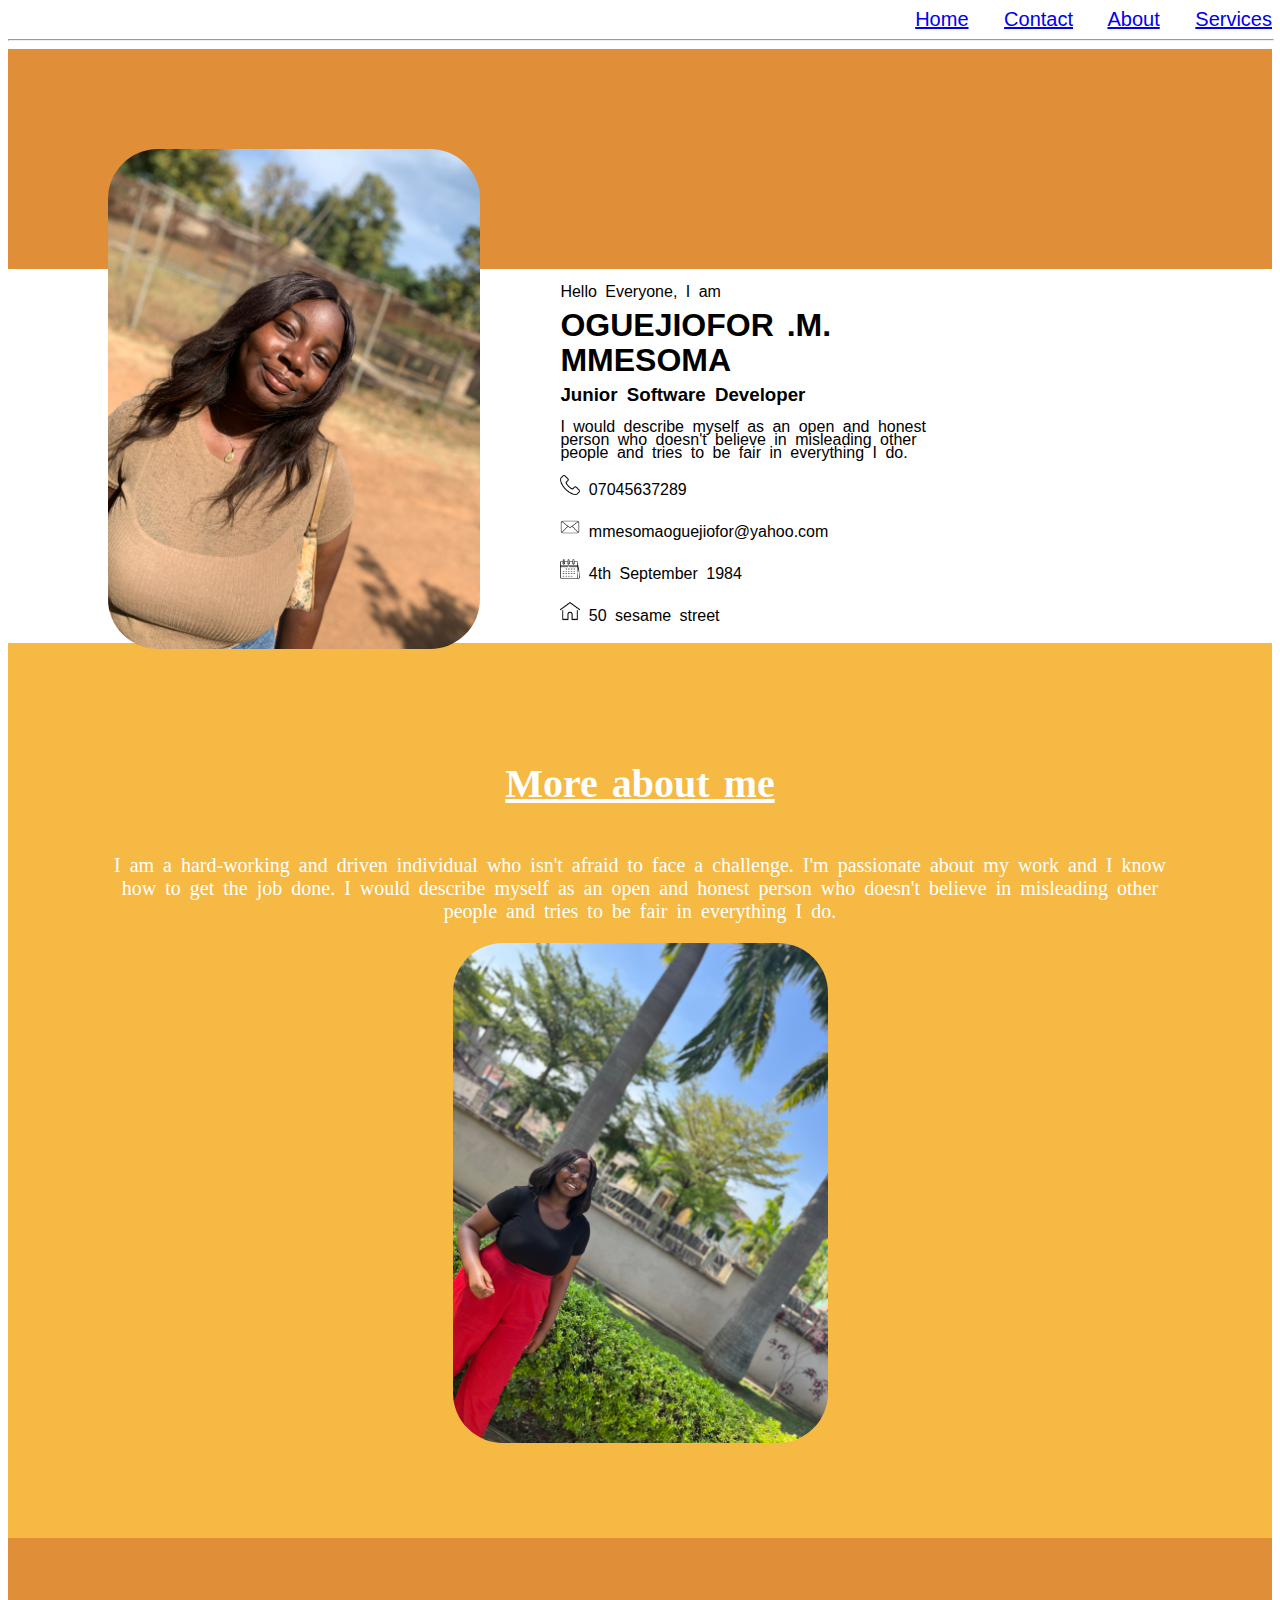
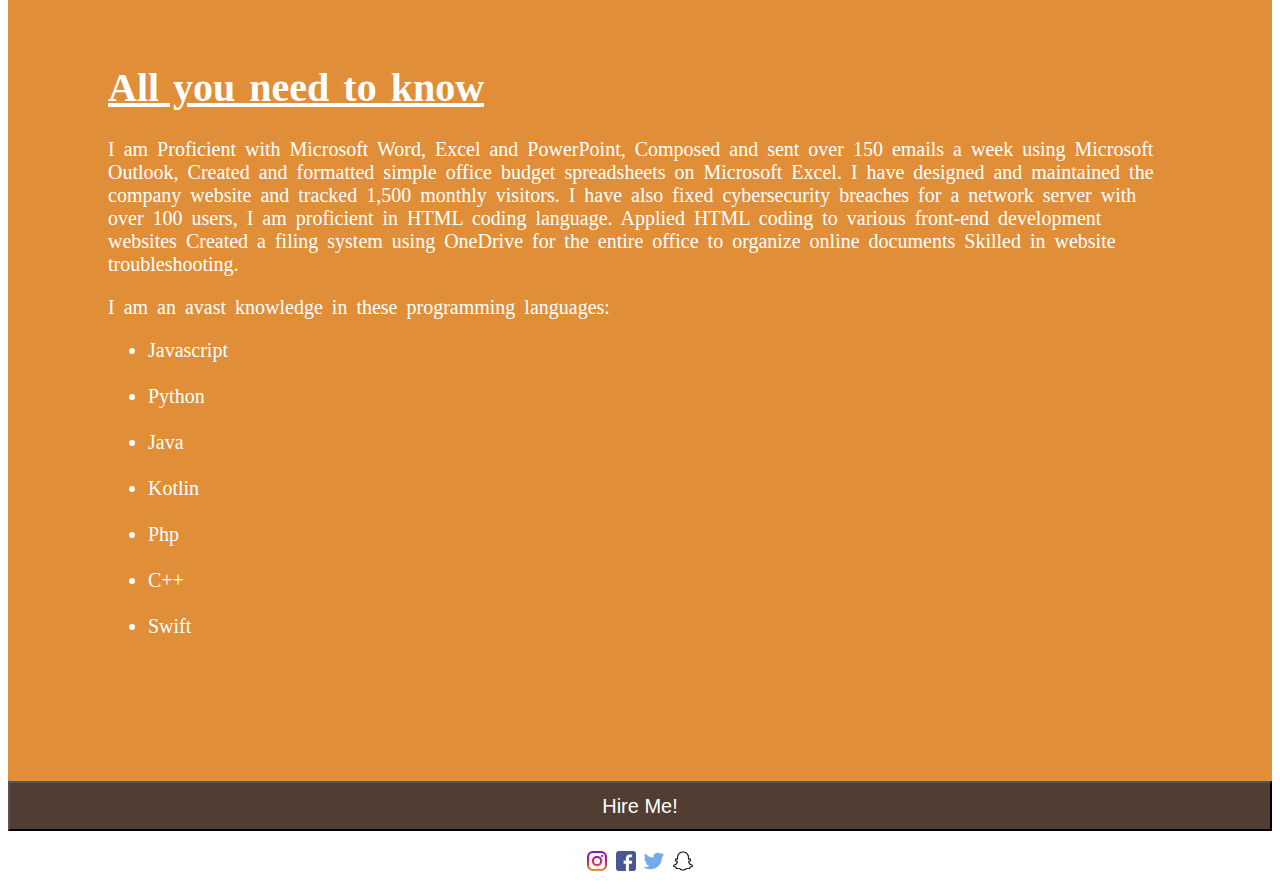
<file: index.html>
<!DOCTYPE html>
<html lang="en">
<head>
    <meta charset="UTF-8">
    <meta http-equiv="X-UA-Compatible" content="IE=edge">
    <meta name="viewport" content="width=device-width, initial-scale=1.0">
    <title>Meet me</title>
    <link rel="stylesheet" href="index.css">
</head>
<body>

    <div class="header">
     <a href="index.html">Home</a>
     <a href="contact.html">Contact</a>
     <a href="about.html">About</a>  <!--will be about my education and where i have worked-->
     <a href="services.html">Services</a> <!--will be about my projects services i can provide and ratings from my clients-->
  
    </div> 
    <hr style="width:100%;">

    <section class="image_text_area">
    <div class="container">
    <div class="box">
    <img src="IMG_6355.JPG" style="width: 35%;  height:500px; float:left; border-radius: 50px; margin-right: 80px; box-shadow:10px;"> 
    </div>
    </div>
    </section>

    <div class="content">
        <p>Hello Everyone, I am</p>
        <h1>OGUEJIOFOR .M.</h1>
        <h1>MMESOMA</h1>
        <h3>Junior Software Developer</h3>
        <p>I would describe myself as an open and honest person who doesn't believe in misleading other people and tries to be fair in everything I do.</p>
       
    </div> 
  <a href=""><img src="telephone.png" style="height: 20px; width: 20px;"></a> 07045637289<br> <br>
  <a href=""><img src="mail.png" style="height: 20px; width: 20px;"></a> mmesomaoguejiofor@yahoo.com <br> <br>
  <a href=""><img src="calendar.png" style="height: 20px; width: 20px;"></a>  4th September 1984 <br> <br>
  <a href=""><img src="home.png" style="height: 20px; width: 20px;"></a> 50 sesame street <br> <br>



 <div class="abtme" style="display: block;">

 <h1 style="text-decoration: underline;">More about me</h1>
 
 <p style="float: right;">
  I am a hard-working and driven individual who isn't afraid to face a challenge. I'm passionate about my work and I know how to get the job done. I would describe myself as an open and honest person who doesn't believe in misleading other people and tries to be fair in everything I do. 
 </p>
 <div class="box2">
  <img src="IMG_4561.JPG" style=" height:500px; border-radius: 50px;  ">
 </div> 
 </div>
  
 <!--<section class="container2">
  <div class="box2" style="float: left; ">
   <img src="coins.png" style="width: 20px; height: 20px;" > <br>
   2.5M
   Total donations
  </div>
  
  <div class="box3"  style="float: left; margin-left: 10px;">
    <img src="folder-management.png" style="width: 20px; height: 20px;"> <br>
    300
    Total projects
   </div>

   <div class="box4"  style="float: left; margin-left:10px;" >
    <img src="people.png" style="width: 20px; height: 20px;"> <br>
    1028
    Total Volunteers
   </div>
</div>
</section>   -->

<div class="skills">
<h1 style="text-decoration: underline;">All you need to know</h1>
I am Proficient with Microsoft Word, Excel and PowerPoint, Composed and sent over 150 emails a week using Microsoft Outlook, Created and formatted simple office budget spreadsheets on Microsoft Excel. I have designed and maintained the company website and tracked 1,500 monthly visitors.
I have also fixed cybersecurity breaches for a network server with over 100 users, 
I am proficient in HTML coding language. Applied HTML coding to various front-end development websites
Created a filing system using OneDrive for the entire office to organize online documents
Skilled in website troubleshooting.
  <p>I am an avast knowledge in these programming languages:</p>
  <ul>
    <li>Javascript</li> <br>
    <li>Python</li> <br>
    <li>Java</li> <br>
    <li>Kotlin</li> <br>
    <li>Php</li> <br>
    <li>C++</li> <br>
    <li>Swift</li> <br>
  </ul>
</div>

<div class="hire">
  <div class="button">
<button onclick="contact.html" style="width: 100%; height: 50px; cursor: pointer;  font-size: 20px; background-color: #513d32ff; color: white;">Hire Me!</button></div>
</div>

<footer>
  <a href=""><img src="instagram.png" style="height: 20px; width: 20px;"></a>
  <a href=""><img src="facebook.png" style="height: 20px; width: 20px;"></a>
  <a href=""><img src="twitter.png" style="height: 20px; width: 20px;"></a>
  <a href=""><img src="snapchat.png" style="height: 20px; width: 20px;"></a>
</footer>
   
</body>
</html>
</file>
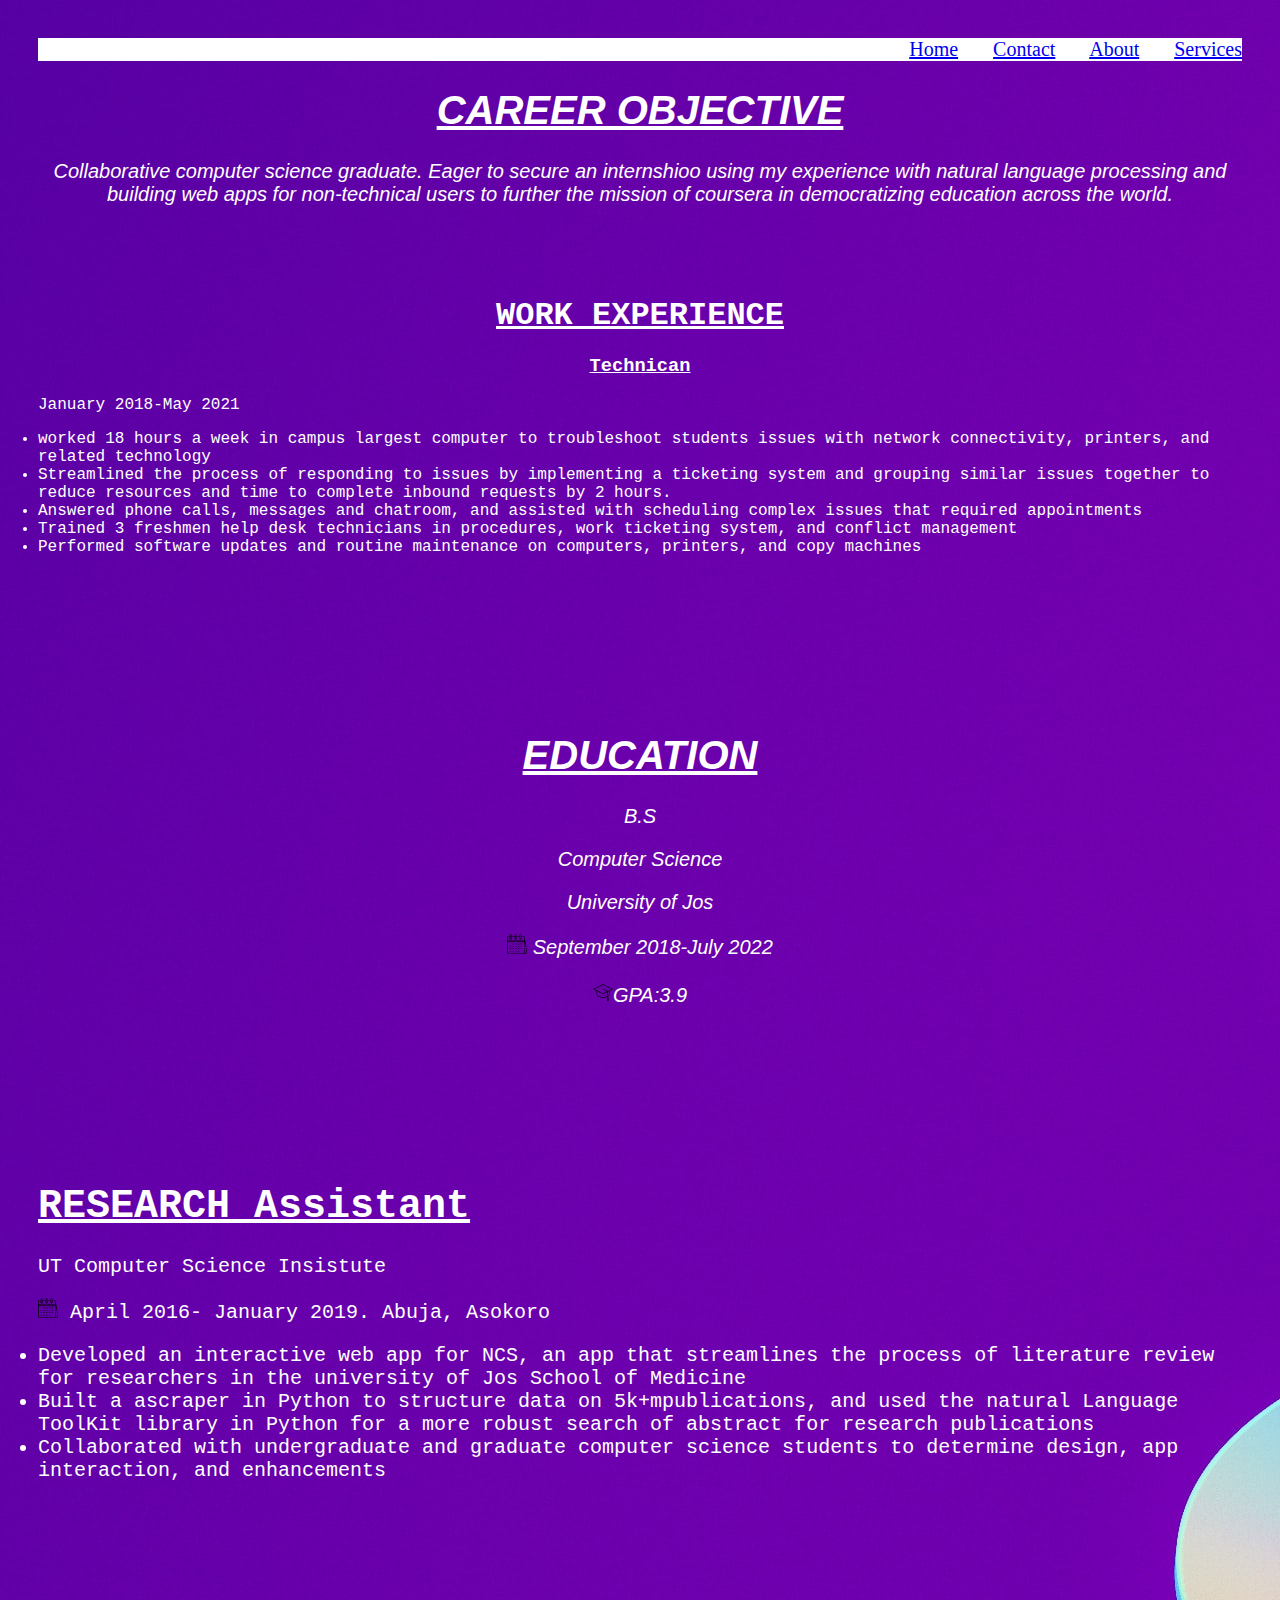
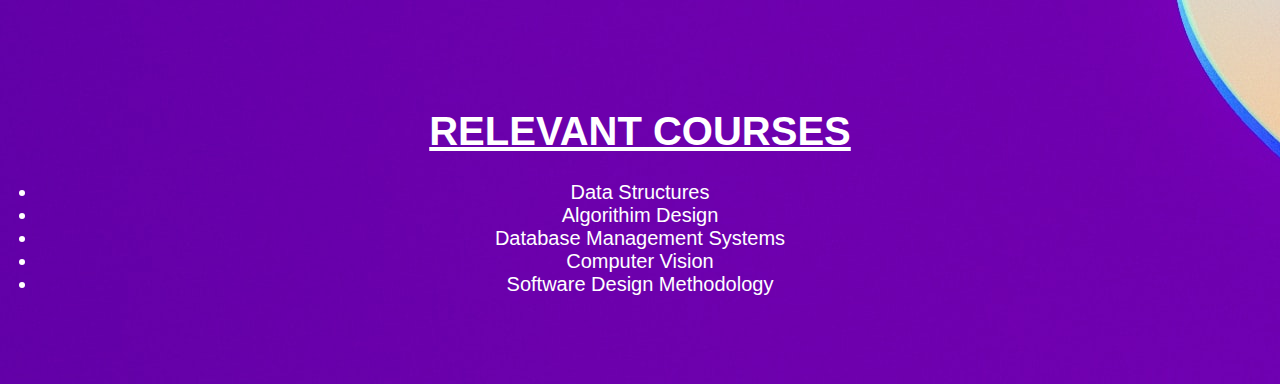
<file: about.html>
<!DOCTYPE html>
<html lang="en">
<head>
    <meta charset="UTF-8">
    <meta http-equiv="X-UA-Compatible" content="IE=edge">
    <meta name="viewport" content="width=device-width, initial-scale=1.0">
    <title>About</title>
    <link rel="stylesheet" href="about.css">
</head>
<body>
    
    <div class="header">
        <a href="index.html">Home</a>
        <a href="contact.html">Contact</a>
        <a href="about.html">About</a>  <!--will be about my education and where i have worked-->
        <a href="services.html">Services</a> <!--will be about my projects services i can provide and ratings from my clients-->
    </div>


    <div class="obj">
  <h1 style="text-decoration: underline;">CAREER OBJECTIVE</h1>
  <p>Collaborative computer science graduate. Eager to secure an internshioo using my experience with natural language processing and building web apps for non-technical users to further the mission  of coursera in democratizing education across the world.</p> </div>

<div class="workexp">
  <h1 style="text-align: center; text-decoration: underline;">WORK EXPERIENCE</h1>
  <h3 style="text-align: center; text-decoration: underline;">Technican</h3>
  <p>January 2018-May 2021</p>
  <li>worked 18 hours a week in campus largest computer to troubleshoot students issues with network connectivity, printers, and related technology</li>

  <li>Streamlined the process of responding to issues by implementing a ticketing system and grouping similar issues together to reduce resources and time to complete inbound requests by 2 hours.</li>

  <li>Answered phone calls, messages and chatroom, and assisted with scheduling complex issues that required appointments</li>

  <li>Trained 3 freshmen help desk technicians in procedures, work ticketing system, and conflict management</li>
 

<li>Performed software updates and routine maintenance on computers, printers, and copy machines</li>
</div>

<div class="edu">
  <h1 style="text-decoration: underline;">EDUCATION</h1>
  <p>B.S</p>
  <p>Computer Science</p>
  <p>University of Jos</p>
  <img src="calendar.png" style="width: 20px; height: 20px;"> September 2018-July 2022 <br> <br>
  <img src="magistrate.png" style="height: 20px; width: 20px;">GPA:3.9
</div>


<div class="ra">
  <h1 style="text-decoration: underline;">RESEARCH Assistant</h1>
  <p>UT Computer Science Insistute</p>
  <img src="calendar.png" style="width: 20px; height: 20px;"> April 2016- January 2019.   Abuja, Asokoro <p></p>
  <li>Developed an interactive web app for NCS, an app that streamlines the process of literature review for researchers in the university of Jos School of Medicine</li>
  <li>Built a ascraper in Python to structure data on 5k+mpublications, and used the natural Language ToolKit library in Python for a more robust search of abstract for research publications </li>
  <li>Collaborated with undergraduate and graduate computer science students to determine design, app interaction, and enhancements</li>
</div>

<div class="rc">
  <h1 style="text-decoration: underline;">RELEVANT COURSES</h1>
  <li>Data Structures</li>
  <li>Algorithim Design</li>
  <li>Database Management Systems </li>
  <li>Computer Vision</li>
  <li>Software Design Methodology</li>
</div>
</div>


  
</body>
</html>
</file>
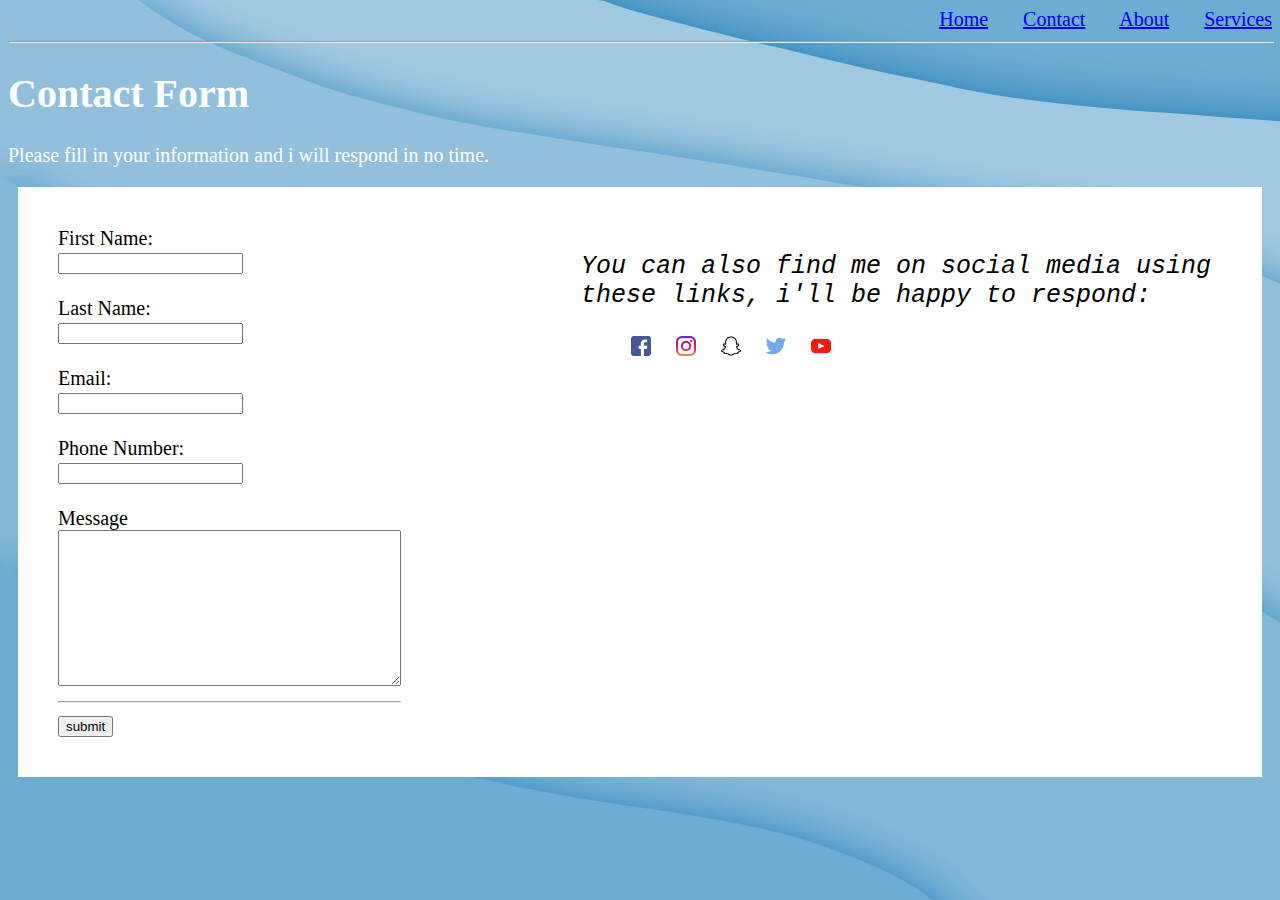
<file: contact.html>
<!DOCTYPE html>
<html lang="en">
<head>
    <meta charset="UTF-8">
    <meta http-equiv="X-UA-Compatible" content="IE=edge">
    <meta name="viewport" content="width=device-width, initial-scale=1.0">
    <title>Contact me</title>
    <link rel="stylesheet" href="contact.css">
</head>
<body>
   <div class="header">
    <div class="header">
        <a href="index.html">Home</a>
        <a href="contact.html">Contact</a>
        <a href="about.html">About</a>  <!--will be about my education and where i have worked-->
        <a href="services.html">Services</a> <!--will be about my projects services i can provide and ratings from my clients-->
     
       </div> 
       <hr style="width:100%;">
   </div>

<div style="color: white; font-size: 20px; font-family: Cambria, Cochin, Georgia, Times, 'Times New Roman', serif;">
   <h1>Contact Form</h1>
   <p>Please fill in your information and i will respond in no time.</p>
</div>

   <div class="box">
   <form action="#" style="float: left;">
    <label for="fname">First Name:</label> <br>
    <input type="text" id="fname" name="fname">  <br><br>
    <label for="lname">Last Name:</label> <br>
    <input type="text" id="lname" name="lname"> <br> <br>
    <label for="email">Email:</label> <br>
    <input type="text" id="email" name="email"> <br> <br>
    <label for="pnumber">Phone Number:</label> <br>
    <input type="number" name="pnumber" id="pnumber"> <br> <br>
    <label for="message">Message</label> <br> 
    <textarea name="" id="" cols="40" rows="10"></textarea> <br> <hr>
    <input type="submit" name="submit" value="submit">
   </form> 


<div class="smedia" style="margin-left: 180px;">
   <p>You can also find me on social media using these links, i'll be happy to respond:</p> 
   <div class="links" style="margin-left: 50px; word-spacing: 10px;" >
   <a href=""><img src="facebook.png" style="width: 20px; height: 20px;"></a> 
   <a href=""><img src="instagram.png" style="width: 20px; height: 20px;"></a> 
   <a href=""><img src="snapchat.png" style="width: 20px; height: 20px;"></a> 
   <a href=""><img src="twitter.png" style="width: 20px; height: 20px;"></a> 
   <a href=""><img src="youtube.png" style="width: 20px; height: 20px;"></a> 

</div>
</div>
</div>
</body>
</html>
</file>
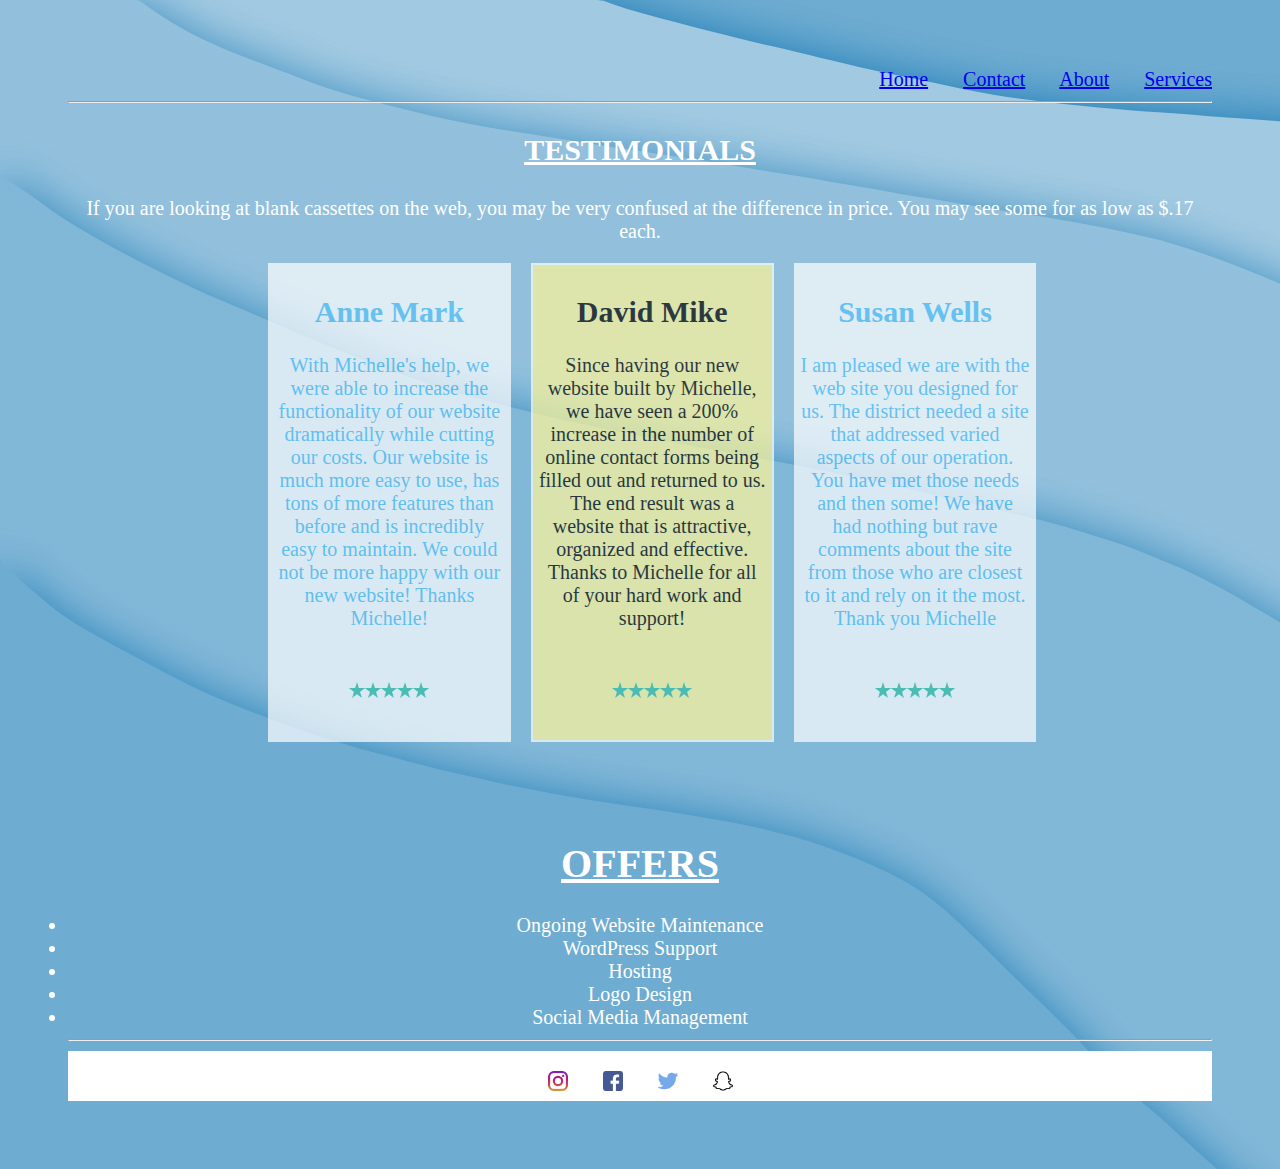
<file: services.html>
<!DOCTYPE html>
<html lang="en">
<head>
    <meta charset="UTF-8">
    <meta http-equiv="X-UA-Compatible" content="IE=edge">
    <meta name="viewport" content="width=device-width, initial-scale=1.0">
    <title>Services</title>
    <link rel="stylesheet" href="services.css">
</head>
<body>
   
    <div class="header">
        <a href="index.html">Home</a>
        <a href="contact.html">Contact</a>
        <a href="about.html">About</a>  <!--will be about my education and where i have worked-->
        <a href="services.html">Services</a> <!--will be about my projects services i can provide and ratings from my clients-->
     
       </div>  
       <hr>

       <h3 style="text-decoration: underline; font-size: 30px; color: white;">TESTIMONIALS</h3>
       <p style="color: white;"> If you are looking at blank cassettes on the web, you may be very confused at the difference in price. You may see some for as low as $.17 each.</p>

      
       <div class="box1" style="float: left; margin-right: 20px; margin-left: 200px;">
         <h2>Anne Mark</h2>
         <p>With Michelle's help, we were able to increase the functionality of our website dramatically while cutting our costs. Our website is much more easy to use, has tons of more features than before and is incredibly easy to maintain. We could not be more happy with our new website! Thanks Michelle!</p>
         <img src="stars.png" style="height: 80px; width: 80px;">
       </div>

       <div class="box2" style="float: left; margin-right: 20px;">
        <h2>David Mike</h2>
        <p>Since having our new website built by Michelle, we have seen a 200% increase in the number of online contact forms being filled out and returned to us. The end result was a website that is attractive, organized and effective. Thanks to Michelle for all of your hard work and support!</p>
        <img src="stars.png" style="height: 80px; width: 80px;">
      </div>

      <div class="box3" style="float: left;">
        <h2>Susan Wells</h2>
        <p>I am pleased we are with the web site you designed for us. The district needed a site that addressed varied aspects of our operation. You have met those needs and then some! We have had nothing but rave comments about the site from those who are closest to it and rely on it the most. Thank you Michelle</p>
        <img src="stars.png" style="height: 80px; width: 80px;">
      </div>

      <div style="padding-top: 550px; color: white;">
        <h1 style="text-decoration: underline; color: white;">OFFERS</h1>
        <li>Ongoing Website Maintenance</li>
        <li>WordPress Support</li>
        <li>Hosting</li>
        <li>Logo Design</li>
        <li>Social Media Management</li>
      </div>
      <hr>
<footer>
  <a href=""><img src="instagram.png" style="height: 20px; width: 20px;"></a>
  <a href=""><img src="facebook.png" style="height: 20px; width: 20px;"></a>
  <a href=""><img src="twitter.png" style="height: 20px; width: 20px;"></a>
  <a href=""><img src="snapchat.png" style="height: 20px; width: 20px;"></a>
</footer>
</body>
</html>
</file>
<file: index.css>
body{
    font-family: Arial, Helvetica, sans-serif;
    word-spacing: 4px;
    background-color:rgba(red, green, blue, alpha);
    width: auto;
    height:auto;
    

}

.header{
    text-align:right;
    word-spacing: 30px;
    background-color: #513d32ff;
    font-size: 20px;
    color:#513d32ff;
    background: fixed;
}

link{
    color: #e08e37ff;
}
a:hover{
    color:#513d32ff;
    font-size: 25px;
    text-decoration: underline;
}



.container{
    text-align: center;
    
    
}

.box{
    background-color: #e08e37ff;
    height:20px;
}

.box{
    padding: 100px;
}

.content{
    line-height: 13px;
    text-align:left;
    padding-right: 25%;
    padding-left: 10%;
    
}

.abtme{
    text-align: center;
    padding: 90px;
    background-color: #f5b944ff;
    color: white;
    font-size: 20px;
    font-family: Cambria, Cochin, Georgia, Times, 'Times New Roman', serif;
    
    
}



.box3{
    border: 1px solid black;
    width: 100px;
    padding: 30px;
    margin: 5px;
    border-radius: 20px;
    text-align: center;
}

.box4{
    border: 1px solid black;
    width: 100px;
    padding: 30px;
    margin: 5px;
    border-radius: 20px;
    text-align: center;
}

.container2{
    text-align: center;
    padding-left: 350px;
    
}

.skills{
    text-align: left;
    
    padding: 100px;
    background-color: #e08e37ff;
    color: white;
    font-family: Cambria, Cochin, Georgia, Times, 'Times New Roman', serif;
    font-size: 20px;
    
}

.hire{
    text-align: center;
    
}

footer{
    height: 30px;
    text-align: center;
    padding-top: 20px;
    
}
</file>
<file: about.css>
body{
     background-color: white;
     padding: 30px;
}

link{
    color: #e08e37ff;
}
a:hover{
    color:#513d32ff;
    font-size: 25px;
    text-decoration: underline;
}

.header{
    text-align:right;
    word-spacing: 30px;
    background-color: white;
    font-size: 20px;
   
}

body{
    font-family: Cambria, Cochin, Georgia, Times, 'Times New Roman', serif;
    font-size: 20px;
    text-align: center;
    width: fit-content;
    background-image: url(purplewallpaper.jpg);
    color: white ;
}


.workexp{
    text-align: left;
    padding-top: 50px;
    color: white;
    font-size: 16px;
    font-family: 'Courier New', Courier, monospace;
    font-weight: 400px;
}

.edu{
    padding-top: 150px;
    font-size: 20px;
    font-family: Arial, Helvetica, sans-serif;
    font-style: italic;
    
}

.ra{
    padding-top: 150px;
    text-align: left;
    font-family: 'Courier New', Courier, monospace;
    padding-bottom: 50px;
    
}

.rc{
    padding-top: 150px;
    padding-bottom: 50px;
    font-family: Arial, Helvetica, sans-serif;

}

.obj {
    font-size: 20px;
    font-family: Arial, Helvetica, sans-serif;
    font-weight: 400px;
    font-style: italic;
}
</file>
<file: contact.css>
body{
    background-image: url(bluewallpaper.jpg);
}

.header{
    text-align:right;
    word-spacing: 30px;
    font-size: 20px;
    background: fixed;
    font-family: Cambria, Cochin, Georgia, Times, 'Times New Roman', serif;
}

.box{
    display: flex;
    border: transparent;
    font-size: 20px;
    text-align: left;
    padding: 40px;
    margin:  10px;
    background-color: white;
    font-family: Cambria, Cochin, Georgia, Times, 'Times New Roman', serif;
    
}

a:hover{
    color:#513d32ff;
    font-size: 21px;
    text-decoration: underline;
}

.smedia {
    font-size: 25px;
    font-family: 'Courier New', Courier, monospace;
    font-weight: 400px;
    font-style: italic;
}
</file>
<file: services.css>
body{
    padding: 60px;
    background-image: url(bluewallpaper.jpg);
    text-align: center;
    font-family: Cambria, Cochin, Georgia, Times, 'Times New Roman', serif;
    font-size: 20px;

}


.header{
    text-align:right;
    word-spacing: 30px;
    background-color: #513d32ff;
    font-size: 20px;
    color:#513d32ff;
    background: fixed;
}

link{
    color: #e08e37ff;
}
a:hover{
    color:#513d32ff;
    font-size: 25px;
    text-decoration: underline;
}

.box1{
    text-align: center;
    border: 2px solid white;
    padding: 5px;
    width: 20%;
    opacity: 0.7;
    background-color:white;
    color: #53c2f9ff;
}

.box1:hover{
    cursor: pointer;
    opacity: 1.0;
 
}


.box2{
    text-align: center;
    border: 2px solid white;
    padding: 5px;
    width: 20%;
    opacity: 0.7;
    background-color: #fff699ff;
}

.box2:hover{
    cursor: pointer;
    opacity: 1.0;
 
}

.box3{
    text-align: center;
    border: 2px solid white;
    padding: 5px;
    width: 20%;
    opacity: 0.7;
    background-color:white;
    color: #53c2f9ff;
}

.box3:hover{
    cursor: pointer;
    opacity: 1.0;
 
}

footer{
    height: 30px;
    text-align: center;
    padding-top: 20px;
    background-color: white;
    word-spacing: 30px;
    
}
</file>
